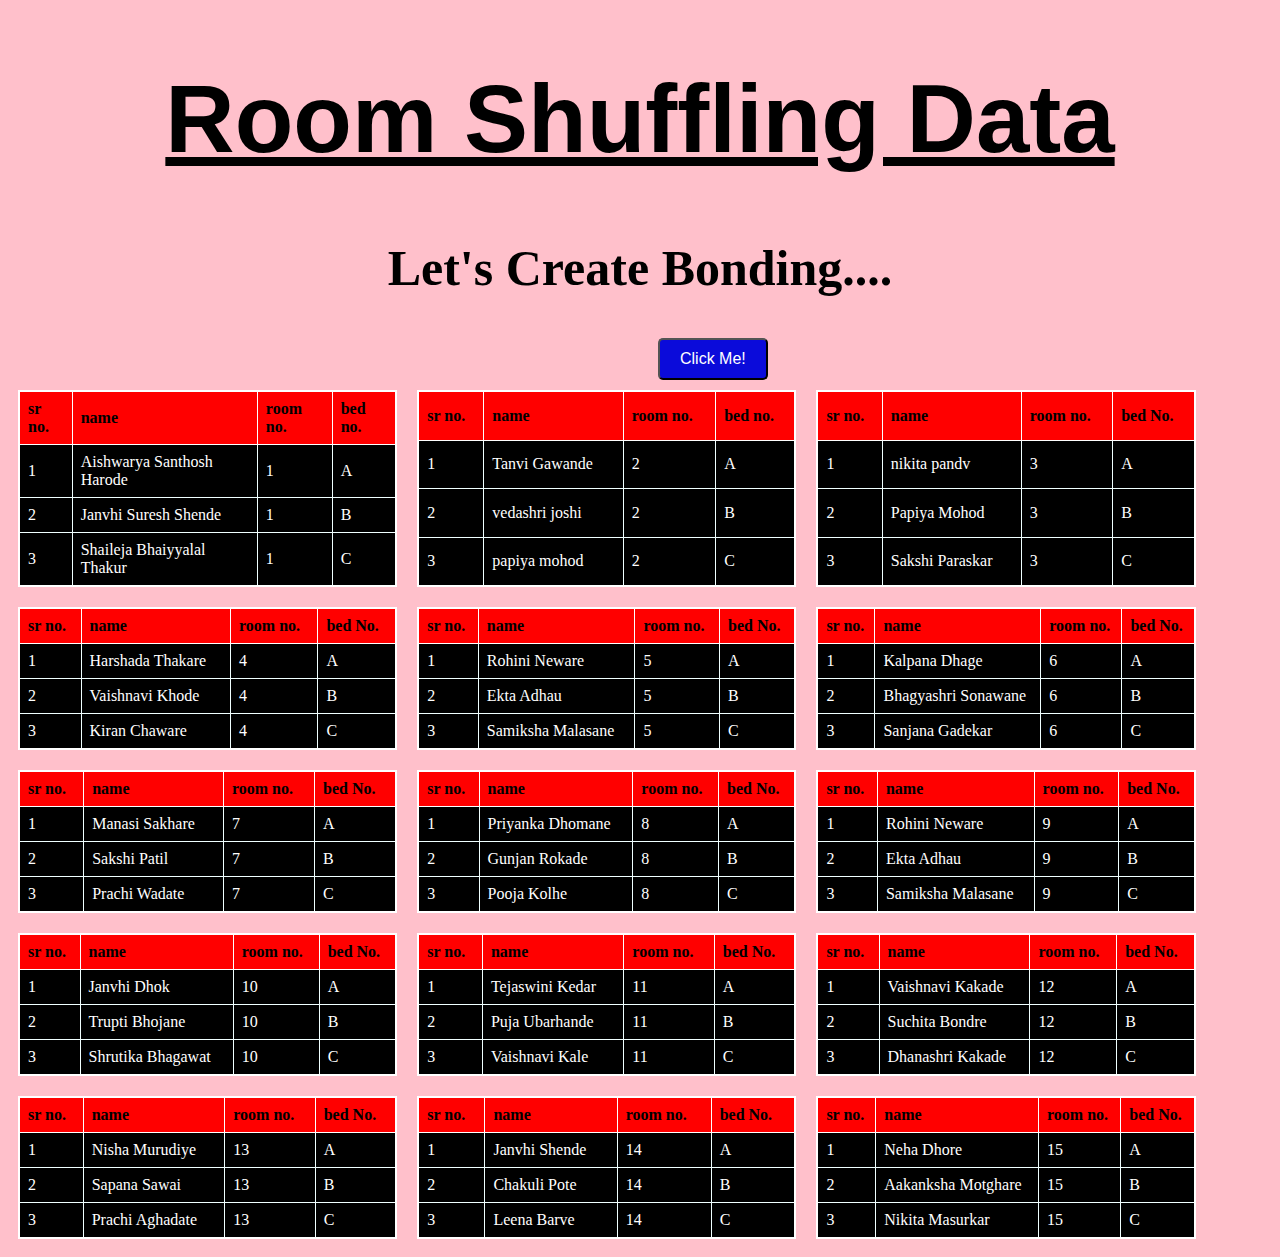
<file: shuffling/index.html>
<!DOCTYPE html>
<html lang="en">
<head>
    <meta charset="UTF-8">
    <meta name="viewport" content="width=device-width, initial-scale=1.0">
    <title>Room Elements</title>
    <link rel="stylesheet" href="index.css">
    <h1>Room Shuffling Data</h1>
    <h2>Let's Create Bonding....</h2>
    <button id="shuffleButton">Click Me!</button>
</head>
<body>
  <div class="all">
    <table>
        <tr>
            <th>sr no.</th>
            <th> name </th>
            <th> room no. </th>
            <th>bed no.</th>
        </tr>
        <tr>
            <td> 1 </td>
            <td>Aishwarya Santhosh Harode</td>
            <td> 1 </td>
             <td> A </td>   
        </tr>
            <tr>
            <td>  2</td>
            <td> Janvhi Suresh Shende </td>
            <td> 1 </td>
            <td> B</td>
        </tr>
        <td> 3 </td>
        <td> Shaileja Bhaiyyalal Thakur</td>
        <td> 1 </td>
        <td> C </td>
    </table>
    <table>
        <tr>
            <th>sr no.</th>
            <th> name </th>
            <th> room no. </th>
            <th>bed no.</th>
        </tr>
        <tr>
            <td> 1 </td>
            <td> Tanvi Gawande </td>
            <td> 2 </td> 
            <td> A </td>
        </tr>
        <tr>
            <td> 2 </td>
            <td> vedashri joshi</td>
            <td> 2 </td> 
            <td> B </td>
        </tr>
        <tr>
            <td> 3 </td>
            <td> papiya mohod </td>
            <td> 2 </td> 
            <td> C </td>
        </tr>
    </table>
    <table>
        <tr>
            <th>sr no.</th>
            <th> name </th>
            <th> room no. </th>
            <th>bed No.</th>
        </tr>
        <tr>
            <td> 1 </td>
            <td> nikita pandv </td>
            <td> 3 </td> 
            <td>A</td>
        </tr>
        <tr>
            <td> 2 </td>
            <td> Papiya Mohod </td>
            <td> 3 </td> 
            <td> B </td>
        </tr>
        <tr>
            <td> 3 </td>
            <td> Sakshi Paraskar </td>
            <td> 3 </td> 
            <td> C </td>
        </tr>
        </table>
        <table>
        <tr>
            <th>sr no.</th>
            <th> name </th>
            <th> room no. </th>
            <th>bed No.</th>
        </tr>
        <tr>
            <td> 1 </td>
            <td> Harshada Thakare </td>
            <td> 4 </td> 
            <td>A</td>
        </tr>
        <tr>
            <td> 2 </td>
            <td> Vaishnavi Khode </td>
            <td> 4 </td> 
            <td> B </td>
        </tr>
        <tr>
            <td> 3 </td>
            <td> Kiran Chaware </td>
            <td> 4 </td> 
            <td> C </td>
        </tr>
        </table>
        <table>
        <tr>
            <th>sr no.</th>
            <th> name </th>
            <th> room no. </th>
            <th>bed No.</th>
        </tr>
        <tr>
            <td> 1 </td>
            <td> Rohini Neware </td>
            <td> 5 </td> 
            <td> A </td>
        </tr>
        <tr>
            <td> 2 </td>
            <td> Ekta Adhau </td>
            <td> 5 </td> 
            <td> B </td>
        </tr>
        <tr>
            <td> 3 </td>
            <td> Samiksha Malasane </td>
            <td> 5 </td> 
            <td> C </td>
        </tr>
        </table>
        <table>
        <tr>
            <th>sr no.</th>
            <th> name </th>
            <th> room no. </th>
            <th>bed No.</th>
        </tr>
        <tr>
            <td> 1 </td>
            <td> Kalpana Dhage </td>
            <td> 6 </td> 
            <td> A </td>
        </tr>
        <tr>
            <td> 2 </td>
            <td> Bhagyashri Sonawane </td>
            <td> 6 </td> 
            <td> B </td>
        </tr>
        <tr>
            <td> 3 </td>
            <td> Sanjana Gadekar </td>
            <td> 6 </td> 
            <td> C </td>
        </tr>
        </table>
        <table>
        <tr>
            <th>sr no.</th>
            <th> name </th>
            <th> room no. </th>
            <th>bed No.</th>
        </tr>
        <tr>
            <td> 1 </td>
            <td> Manasi Sakhare </td>
            <td> 7 </td> 
            <td> A </td>
        </tr>
        <tr>
            <td> 2 </td>
            <td> Sakshi Patil </td>
            <td> 7 </td> 
            <td> B </td>
        </tr>
        <tr>
            <td> 3 </td>
            <td> Prachi Wadate </td>
            <td> 7 </td> 
            <td> C </td>
        </tr>
        </table>
        <table>
        <tr>
            <th>sr no.</th>
            <th> name </th>
            <th> room no. </th>
            <th>bed No.</th>
        </tr>
        <tr>
            <td> 1 </td>
            <td> Priyanka Dhomane </td>
            <td> 8 </td> 
            <td> A </td>
        </tr>
        <tr>
            <td> 2 </td>
            <td> Gunjan Rokade </td>
            <td> 8 </td> 
            <td> B </td>
        </tr>
        <tr>
            <td> 3 </td>
            <td> Pooja Kolhe </td>
            <td> 8 </td> 
            <td> C </td>
        </tr>
        </table>
        <table>
        <tr>
            <th>sr no.</th>
            <th> name </th>
            <th> room no. </th>
            <th>bed No.</th>
        </tr>
        <tr>
            <td> 1 </td>
            <td> Rohini Neware </td>
            <td> 9 </td> 
            <td> A </td>
        </tr>
        <tr>
            <td> 2 </td>
            <td> Ekta Adhau </td>
            <td> 9 </td> 
            <td> B </td>
        </tr>
        <tr>
            <td> 3 </td>
            <td> Samiksha Malasane </td>
            <td> 9 </td> 
            <td> C </td>
        </tr>
    </table>       
    <table>
        <tr>
            <th>sr no.</th>
            <th> name </th>
            <th> room no. </th>
            <th>bed No.</th>
        </tr>
        <tr>
            <td> 1 </td>
            <td> Janvhi Dhok </td>
            <td> 10 </td> 
            <td> A </td>
        </tr>
        <tr>
            <td> 2 </td>
            <td> Trupti Bhojane </td>
            <td> 10 </td> 
            <td> B </td>
        </tr>
        <tr>
            <td> 3 </td>
            <td> Shrutika Bhagawat </td>
            <td> 10 </td> 
            <td> C </td>
        </tr>
    </table>       
    <table>
        <tr>
            <th>sr no.</th>
            <th> name </th>
            <th> room no. </th>
            <th>bed No.</th>
        </tr>
        <tr>
            <td> 1 </td>
            <td> Tejaswini Kedar </td>
            <td> 11 </td> 
            <td> A </td>
        </tr>
        <tr>
            <td> 2 </td>
            <td> Puja Ubarhande </td>
            <td> 11 </td> 
            <td> B </td>
        </tr>
 <tr>
<td> 3 </td>
<td> Vaishnavi Kale </td>
<td> 11 </td> 
<td> C </td>
</tr>
</table>       
<table>
<tr>
<th>sr no.</th>
<th> name </th>
<th> room no. </th>
<th>bed No.</th>
</tr>
<tr>
<td> 1 </td>
<td> Vaishnavi Kakade </td>
<td> 12 </td> 
<td> A </td>
</tr>
<tr>
<td> 2 </td>
<td> Suchita Bondre </td>
<td> 12 </td> 
<td> B </td>
</tr>
<tr>
<td> 3 </td>
<td> Dhanashri Kakade </td>
<td> 12 </td> 
<td> C </td>
</tr>
</table>       
<table>
<tr>
<th>sr no.</th>
<th> name </th>
<th> room no. </th>
<th>bed No.</th>
</tr>
<tr>
<td> 1 </td>
<td> Nisha Murudiye </td>
<td> 13 </td> 
<td> A </td>
</tr>
<tr>
<td> 2 </td>
<td> Sapana Sawai </td>
<td> 13 </td> 
<td> B </td>
</tr>
<tr>
<td> 3 </td>
<td> Prachi Aghadate </td>
<td> 13 </td> 
<td> C </td>
</tr>
</table>       
<table>
<tr>
<th>sr no.</th>
<th> name </th>
<th> room no. </th>
<th>bed No.</th>
</tr>
<tr>
<td> 1 </td>
<td> Janvhi Shende </td>
<td> 14 </td> 
<td> A </td>
</tr>
<tr>
<td> 2 </td>
<td> Chakuli Pote </td>
<td> 14 </td> 
<td> B </td>
</tr>
<tr>
<td> 3 </td>
<td> Leena Barve </td>
<td> 14 </td> 
<td> C </td>
</tr>
</table>  
<table>
<tr>
<th>sr no.</th>
<th> name </th>
<th> room no. </th>
<th>bed No.</th>
</tr>
<tr>
<td> 1 </td>
<td> Neha Dhore </td>
<td> 15 </td> 
<td> A </td>
</tr>
<tr>
<td> 2 </td>
<td> Aakanksha Motghare </td>
<td> 15 </td> 
<td> B </td>
</tr>
<tr>
<td> 3 </td>
<td> Nikita Masurkar </td>
<td> 15 </td> 
<td> C </td>
</tr>
</table>       
</div>
<script>
document.getElementById("shuffleButton").addEventListener("click", function() {
    var allNameCells = document.querySelectorAll(".all td:nth-child(2)");
    var allNames = Array.from(allNameCells).map(cell => cell.textContent.trim());


    for (let i = allNames.length - 1; i > 0; i--) {
        const j = Math.floor(Math.random() * (i + 1));
        [allNames[i], allNames[j]] = [allNames[j], allNames[i]]; 
    }

    allNameCells.forEach((cell, index) => {
        cell.textContent = allNames[index];
    });
});
</script>
</body>
</html>
</file>
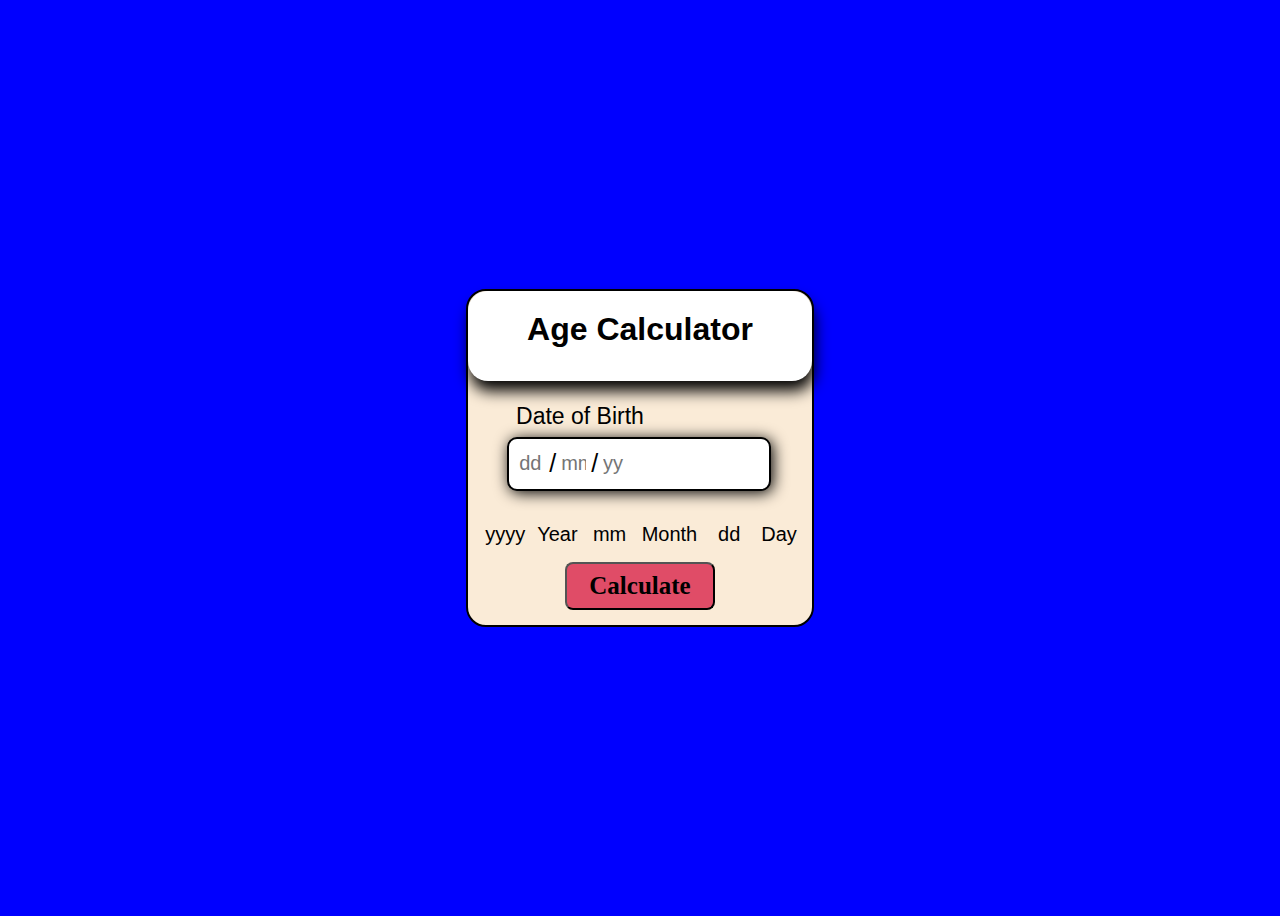
<file: agecalculator.html>
<!DOCTYPE html>
<html lang="en">
<head>
    <meta charset="UTF-8">
    <meta name="viewport" content="width=device-width, initial-scale=1.0">
    <title>Age Calculator</title>
    <style>
        body{
            background-color: blue;
            font-family: 'Segoe UI', Tahoma, Geneva, Verdana, sans-serif;
        }
        
        .center{
            display: flex;
            justify-content: center;
            align-items: center;
            flex-direction: column;
            height: 100vh;
        }

        .container{
            text-align: center;
            background-color: antiquewhite;
            border-radius: 20px;
            border: 2px solid black;
        }

        .fir_h1{
            background-color: rgb(255,255,255);
            height: 70px;
            text-align: center;
            margin-top: 0;
            border-radius: 20px;
            padding-top: 20px;
            box-shadow: 2px 10px 15px black;
        }

        .inp_box{
            color: black;
            border: 2px solid black;
            background-color: rgb(255,255,255);
            box-shadow: 2px 2px 15px black;
            border-radius: 10px;
            height: 40px;
            display: flex;
            font-size: 25px;
            align-items: center;
            padding: 5px;
            width: 250px;
            margin-top: 7px;
            margin-left: 39px;
        }

        .birth_inp{
                width: 25px;
                margin: 3px;
                background: none;
                border: none;
                font-size: 20px;
        }
        #year{
            width:50px;
        }
         input::-webkit-outer-spin-button,
         input::-webkit-inner-spin-button{
            -webkit-appearance: none;
            margin: 0;
         }
        .label_enter{
            font-size: 23px;
            position: relative;
            left: -60px;
        }

        .out_box{
            display: flex;
            justify-content: center;
            align-items: center;
            padding-top: 20px;
            margin: 10px;
        }

        .out_sp{
            background: none;
            width:50px;
            text-align: center;
            margin: 2px;
            border-radius: 6px;
            font-size: 20px;
        }

        .p_out{
            font-size: 20px;
            margin: 0 5px;
        }

        #sub_btn{
            font-size: 25px;
            margin-top: 4px;
            margin-bottom: 15px;
            padding: 8px;
            border-radius: 8px;
            background-color: rgb(224,76,103);
            font-weight: 600;
            font-family: Cambria, Cochin, Georgia, Times, 'Times New Roman', serif;
            width: 150px;
            transition-duration: 1s;
        }

        #sub_btn:hover{
            cursor: pointer;
            transform: scale(1.1);
        }

    </style>
</head>
<body>
    <div class="center">
        <div class="container">
            <h1 class="fir_h1">Age Calculator</h1>
            <div class="birthDate">
                <label class="label_enter">Date of Birth</label>
                <div class="inp_box">
                    <input type="number" class="birth_inp" id="day" placeholder="dd">/
                    <input type="number" class="birth_inp" id="month" placeholder="mm">/
                    <input type="number" class="birth_inp" id="year" placeholder="yy">
                </div>
            </div>

            <div class="out_box">
                <span class="out_sp" id="sp_year">yyyy</span> <span class="p_out">Year</span>
                <span class="out_sp" id="sp_month">mm</span> <span class="p_out">Month</span>
                <span class="out_sp" id="sp_day">dd</span> <span class="p_out">Day</span>
            </div>

             <button id="sub_btn">Calculate</button>
        </div>
    </div>



    <script>
           document.getElementById('sub_btn').addEventListener('click',calculate);

           // calculate function//
           function calculate(){
            //user input date
            let y1 = document.getElementById('year').value
            let m1 = document.getElementById('month').value
            let d1 = document.getElementById('day').value
            
            // current Date
            let y2 = new Date().getFullYear();
            let m2 = new Date().getMonth()+1;
            let d2 = new Date().getDate();
        
            // output box
            let dayBox = document.getElementById('sp_day')
            let monthBox = document.getElementById('sp_month')
            let yearBox = document.getElementById('sp_year')
            
            
            //calculation
            var d; var m; var y;
            let month = [31,28,31,30,31,30,31,31,30,31,30,31]

            if(y1 <= y2 && m1 <= 12 && d1 <= 31){

              //main logic
              if(d1 > d2){
                d2 = d2 + month[m2 - 1];
                m2 = m2 - 1 
              }
              if(m1 > m2){
                m2 = m2 + 12;
                y2 = y2 - 1;
              }
                   // value of d, m ,y
              d = d2 - d1;
              m = m2 - m1;
              y = y2 - y1;
              dayBox.textContent = d;
              monthBox.textContent = m;
              yearBox.textContent = y;
            }
            else{
                let inputs = document.getElementsByClassName("birth_inp")
                Array.from(inputs).forEach((e)=>{
                      e.value = ""
                })
                alert('Please Enter Valid Date')
           }
        }
    </script>
</body>
</html>
</file>
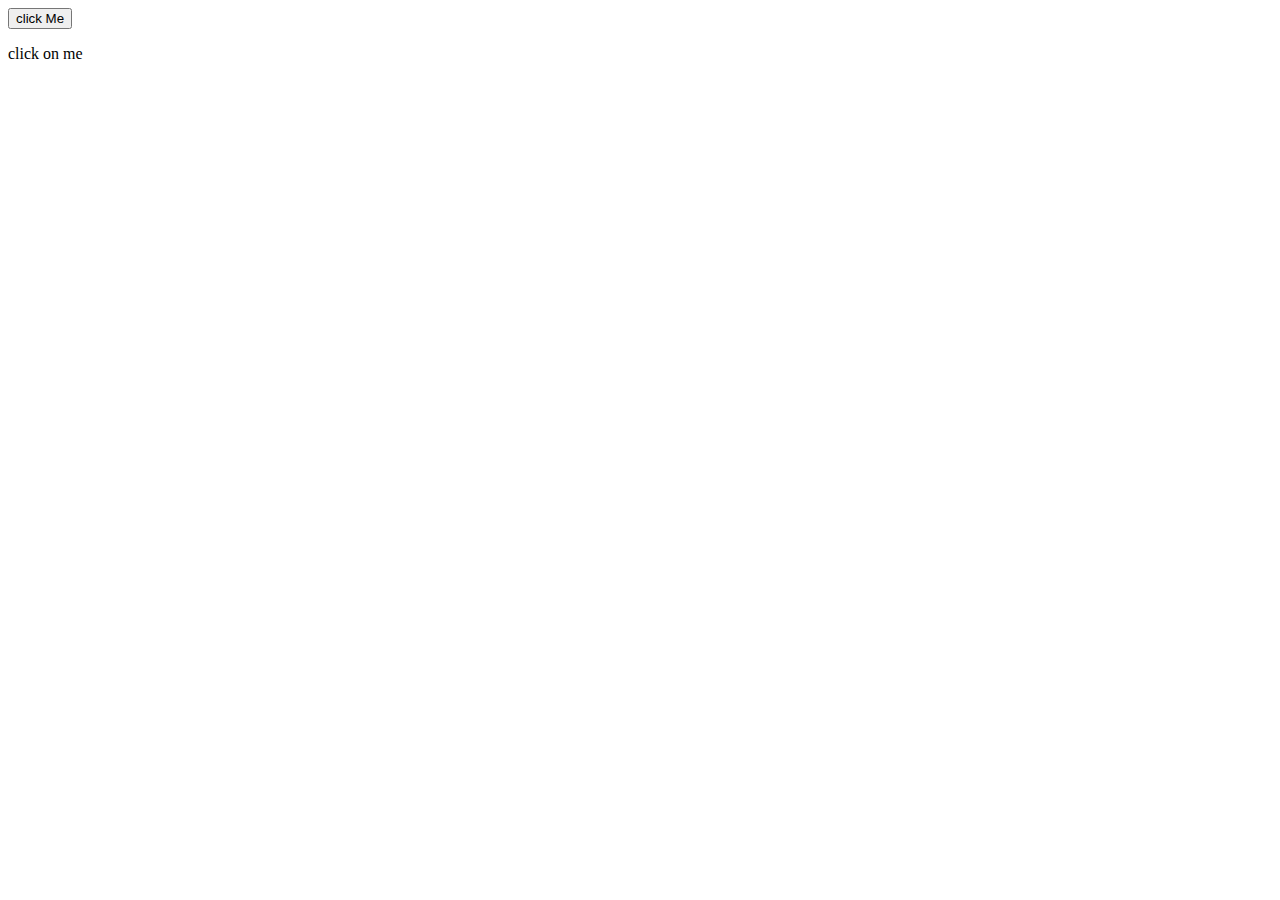
<file: Javascript.html>
<!DOCTYPE html>
<html lang="en">
<head>
    <meta charset="UTF-8">
    <meta name="viewport" content="width=device-width, initial-scale=1.0">
    <title>Javascript</title>
    <script>
      /*  var day = 4;

        switch(day){
    case 0:
                document.write("today is Monday");
                break;
    case 1:
             document.write("today is tuesday");
             break;

     case 2: 
            document.write("today is wednesday ") ;
            break ;   
            
      case 3:
              document.write("today is thusrday") ; 
              break ;
      

      default:
      document.write("enter the valid week day ") ;       


      //You could print the multiples value//
      //here using camparision and simple vales//

      var age =25;
      switch (true){
        case (age >= 15 && age <=20):
            document.write("you are eligible");
            break;

            case (age >=21 && age <=30):
                document.write("you are not eligible");
                break;

                default:
                    document.write("enter the valid age");

      } */
      // 80. Events in js //
      function hello (){
        document.write("Good Morning");
      }

 </script>
</head>

<body onkeypress="hello()">

<button onclick="hello()">click Me</button>
 <p ondblclick="hello()">click on me</p> 


</body>
</html>
</file>
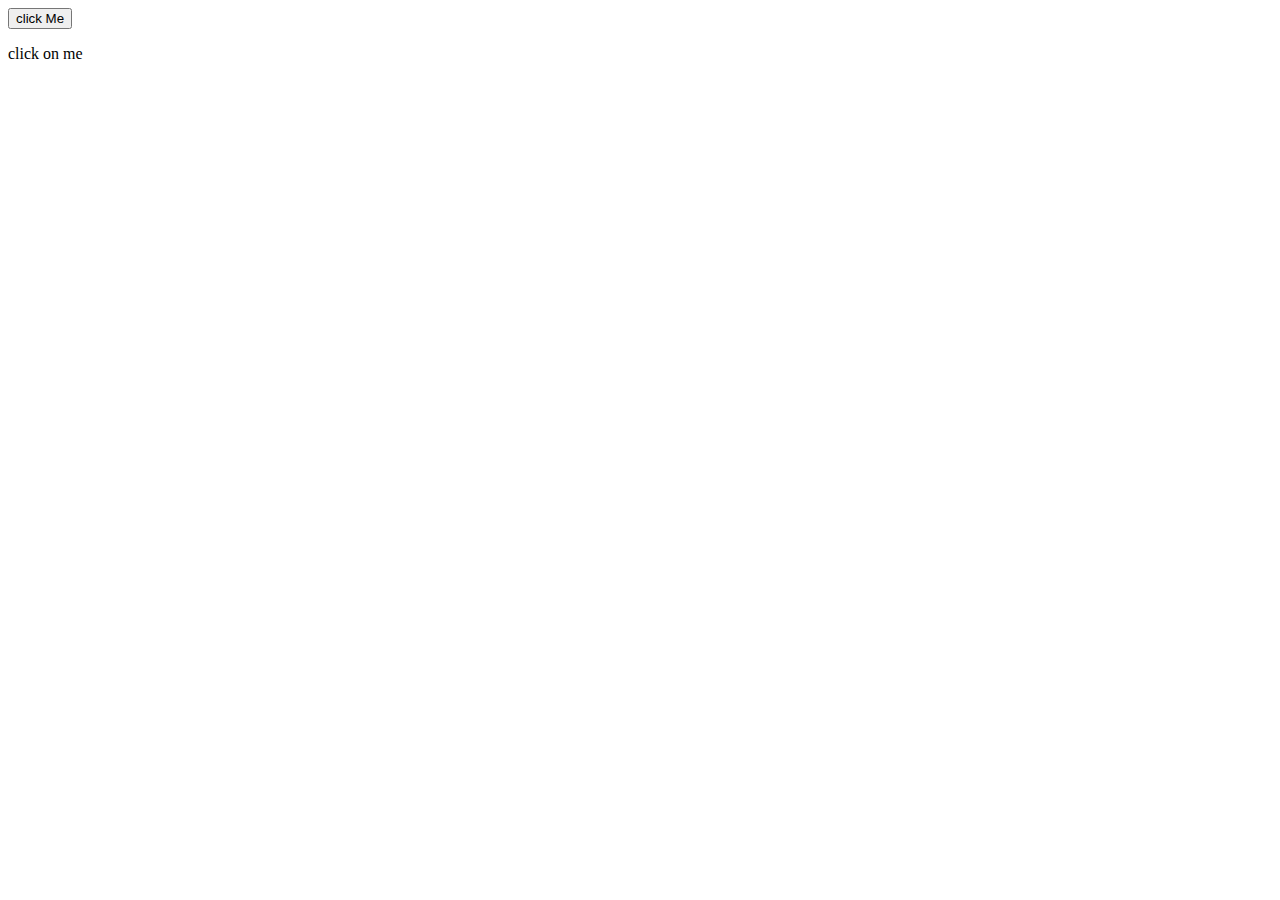
<file: Javascript/Javascript.html>
<!DOCTYPE html>
<html lang="en">
<head>
    <meta charset="UTF-8">
    <meta name="viewport" content="width=device-width, initial-scale=1.0">
    <title>Javascript</title>
    <script>
      /*  var day = 4;

        switch(day){
    case 0:
                document.write("today is Monday");
                break;
    case 1:
             document.write("today is tuesday");
             break;

     case 2: 
            document.write("today is wednesday ") ;
            break ;   
            
      case 3:
              document.write("today is thusrday") ; 
              break ;
      

      default:
      document.write("enter the valid week day ") ;       


      //You could print the multiples value//
      //here using camparision and simple vales//

      var age =25;
      switch (true){
        case (age >= 15 && age <=20):
            document.write("you are eligible");
            break;

            case (age >=21 && age <=30):
                document.write("you are not eligible");
                break;

                default:
                    document.write("enter the valid age");

      } */
      // 80. Events in js //
      function hello (){
        document.write("Good Morning");
      }

 </script>
</head>

<body onkeypress="hello()">

<button onclick="hello()">click Me</button>
 <p ondblclick="hello()">click on me</p> 


</body>
</html>
</file>
<file: shuffling/index.css>
.all {
    display: flex;
    flex-wrap: wrap;
}

.all table {
    flex: 0 0 30%;

    margin: 10px;
    border-collapse: collapse;
    border: 2px solid white;
}

th, td {
    border: 1px solid white;
    padding: 8px;
    text-align: left;
    
}
h1{
    color:black;
    text-align:center;
    text-decoration:underline;
    font-weight:Bold;
    font-family: arial;
    font-size:96px;
}
th{
    background-color: red;
}
body{
    background-color: pink;
}
td{
    background-color: black;
    color:white;
    border-color: azure;

}
h2{
    color:black;
    text-align:center;
    font-weight:bold;
    font-size: 50px;
}
button{
    background-color: rgb(11, 11, 218);
    color:white;
     margin-left: 650px;
    text-align:center;
    border-radius: 5px;
    font-size:16px;
    padding:10px 20px;
}
</file>
